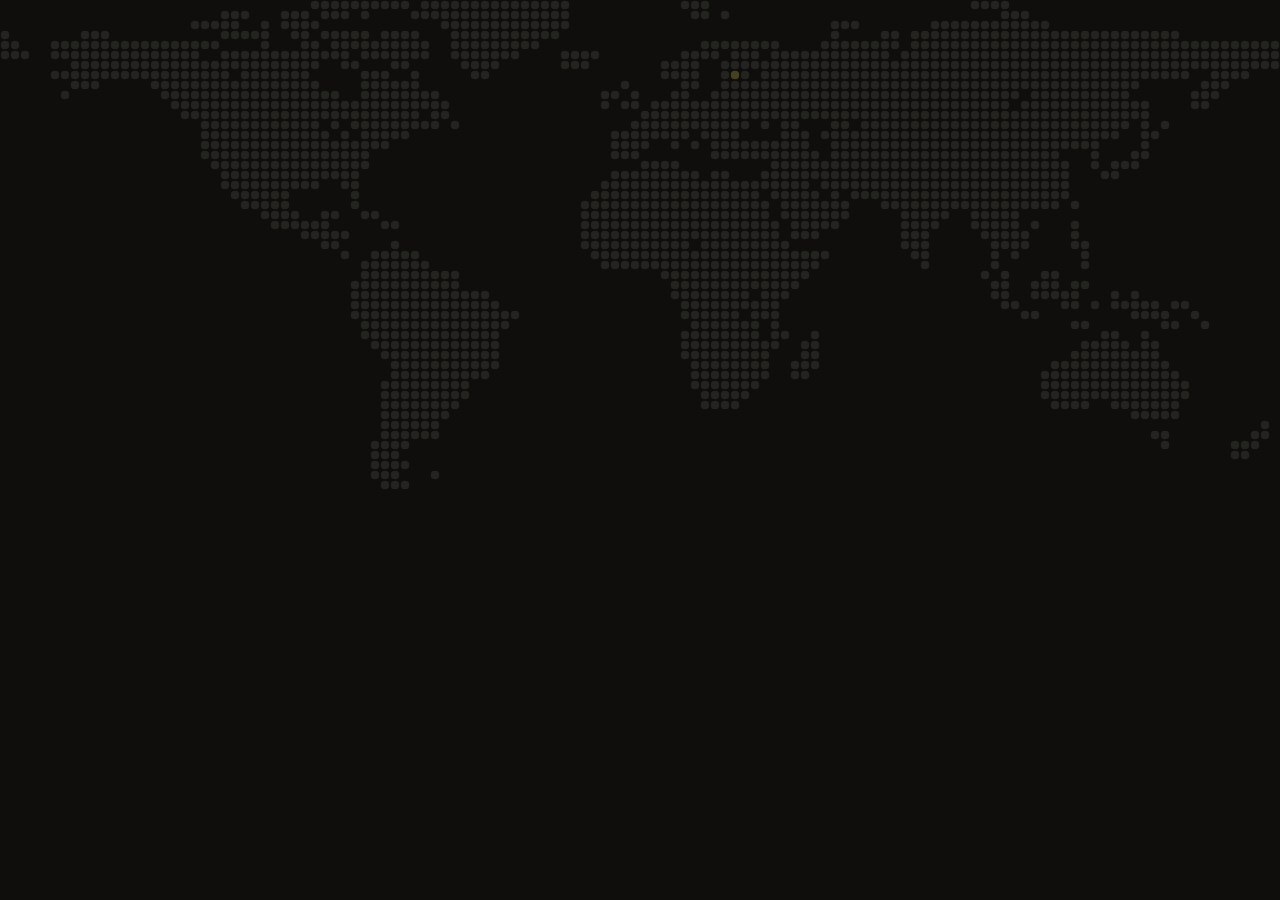
<file: index.html>
<html>
	<head>
		<title>Junction Demo</title>
		<script src="js/lib/pixi.js"></script>
		<script src="js/lib/jquery-2.1.4.min.js"></script>
		<link href="style.css" rel="stylesheet" type="text/css" media="all">
		</head>
	<body>
		<div id="webgl-view"></div>
		<script src="js/world.js"></script>
		<script src="js/app-min.js"></script>
	</body>
</html>
</file>
<file: style.css>
html {
  margin: 0;
  padding: 0;
  height: 100%;
  width: 100%; }

body {
  margin: 0;
  width: 100%;
  height: 100%;
  background: #23231f;
}

canvas {
  width: 100%;
  height: 100%;
}

#webgl-view {
  width: 100%;
  height: 100%;
  margin: 0;
}
</file>
